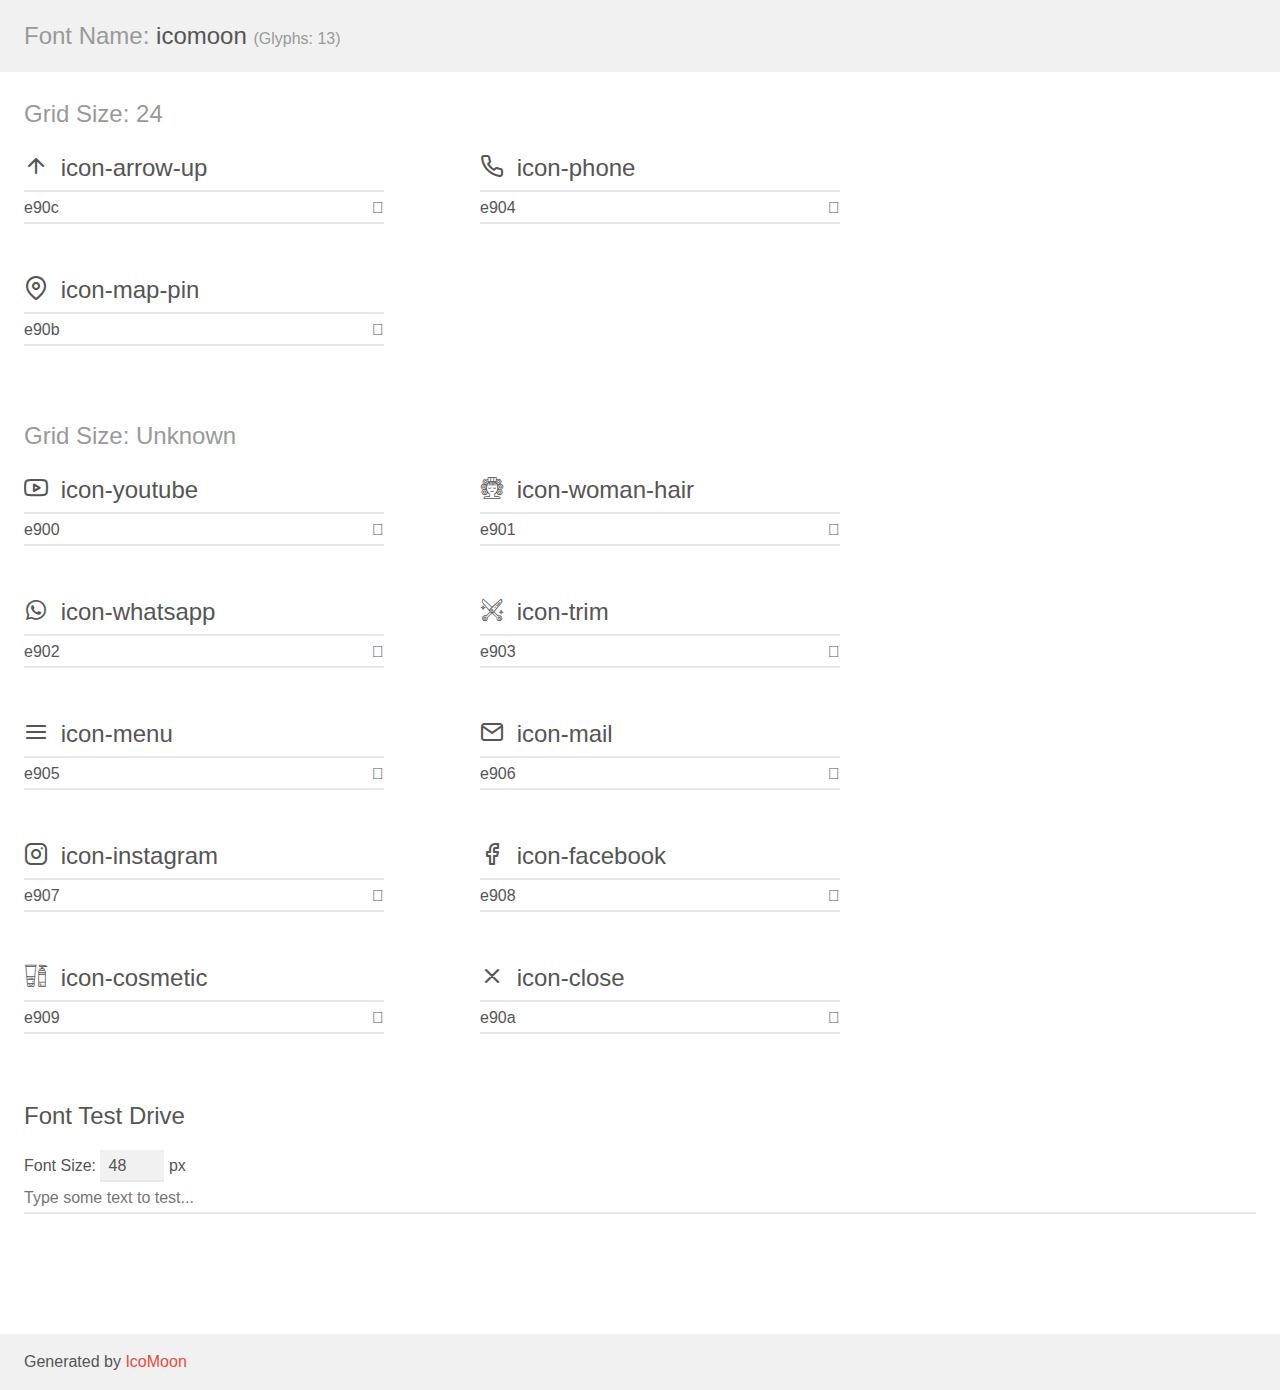
<file: assets/fonts/demo.html>
<!doctype html>
<html>
<head>
    <meta charset="utf-8">
    <title>IcoMoon Demo</title>
    <meta name="description" content="An Icon Font Generated By IcoMoon.io">
    <meta name="viewport" content="width=device-width, initial-scale=1">
    <link rel="stylesheet" href="demo-files/demo.css">
    <link rel="stylesheet" href="style.css"></head>
<body>
    <div class="bgc1 clearfix">
        <h1 class="mhmm mvm"><span class="fgc1">Font Name:</span> icomoon <small class="fgc1">(Glyphs:&nbsp;13)</small></h1>
    </div>
    <div class="clearfix mhl ptl">
        <h1 class="mvm mtn fgc1">Grid Size: 24</h1>
        <div class="glyph fs1">
            <div class="clearfix bshadow0 pbs">
                <span class="icon-arrow-up"></span>
                <span class="mls"> icon-arrow-up</span>
            </div>
            <fieldset class="fs0 size1of1 clearfix hidden-false">
                <input type="text" readonly value="e90c" class="unit size1of2" />
                <input type="text" maxlength="1" readonly value="&#xe90c;" class="unitRight size1of2 talign-right" />
            </fieldset>
            <div class="fs0 bshadow0 clearfix hidden-true">
                <span class="unit pvs fgc1">liga: </span>
                <input type="text" readonly value="" class="liga unitRight" />
            </div>
        </div>
        <div class="glyph fs1">
            <div class="clearfix bshadow0 pbs">
                <span class="icon-phone"></span>
                <span class="mls"> icon-phone</span>
            </div>
            <fieldset class="fs0 size1of1 clearfix hidden-false">
                <input type="text" readonly value="e904" class="unit size1of2" />
                <input type="text" maxlength="1" readonly value="&#xe904;" class="unitRight size1of2 talign-right" />
            </fieldset>
            <div class="fs0 bshadow0 clearfix hidden-true">
                <span class="unit pvs fgc1">liga: </span>
                <input type="text" readonly value="" class="liga unitRight" />
            </div>
        </div>
        <div class="glyph fs1">
            <div class="clearfix bshadow0 pbs">
                <span class="icon-map-pin"></span>
                <span class="mls"> icon-map-pin</span>
            </div>
            <fieldset class="fs0 size1of1 clearfix hidden-false">
                <input type="text" readonly value="e90b" class="unit size1of2" />
                <input type="text" maxlength="1" readonly value="&#xe90b;" class="unitRight size1of2 talign-right" />
            </fieldset>
            <div class="fs0 bshadow0 clearfix hidden-true">
                <span class="unit pvs fgc1">liga: </span>
                <input type="text" readonly value="" class="liga unitRight" />
            </div>
        </div>
    </div>
    <div class="clearfix mhl ptl">
        <h1 class="mvm mtn fgc1">Grid Size: Unknown</h1>
        <div class="glyph fs2">
            <div class="clearfix bshadow0 pbs">
                <span class="icon-youtube"></span>
                <span class="mls"> icon-youtube</span>
            </div>
            <fieldset class="fs0 size1of1 clearfix hidden-false">
                <input type="text" readonly value="e900" class="unit size1of2" />
                <input type="text" maxlength="1" readonly value="&#xe900;" class="unitRight size1of2 talign-right" />
            </fieldset>
            <div class="fs0 bshadow0 clearfix hidden-true">
                <span class="unit pvs fgc1">liga: </span>
                <input type="text" readonly value="" class="liga unitRight" />
            </div>
        </div>
        <div class="glyph fs2">
            <div class="clearfix bshadow0 pbs">
                <span class="icon-woman-hair"></span>
                <span class="mls"> icon-woman-hair</span>
            </div>
            <fieldset class="fs0 size1of1 clearfix hidden-false">
                <input type="text" readonly value="e901" class="unit size1of2" />
                <input type="text" maxlength="1" readonly value="&#xe901;" class="unitRight size1of2 talign-right" />
            </fieldset>
            <div class="fs0 bshadow0 clearfix hidden-true">
                <span class="unit pvs fgc1">liga: </span>
                <input type="text" readonly value="" class="liga unitRight" />
            </div>
        </div>
        <div class="glyph fs2">
            <div class="clearfix bshadow0 pbs">
                <span class="icon-whatsapp"></span>
                <span class="mls"> icon-whatsapp</span>
            </div>
            <fieldset class="fs0 size1of1 clearfix hidden-false">
                <input type="text" readonly value="e902" class="unit size1of2" />
                <input type="text" maxlength="1" readonly value="&#xe902;" class="unitRight size1of2 talign-right" />
            </fieldset>
            <div class="fs0 bshadow0 clearfix hidden-true">
                <span class="unit pvs fgc1">liga: </span>
                <input type="text" readonly value="" class="liga unitRight" />
            </div>
        </div>
        <div class="glyph fs2">
            <div class="clearfix bshadow0 pbs">
                <span class="icon-trim"></span>
                <span class="mls"> icon-trim</span>
            </div>
            <fieldset class="fs0 size1of1 clearfix hidden-false">
                <input type="text" readonly value="e903" class="unit size1of2" />
                <input type="text" maxlength="1" readonly value="&#xe903;" class="unitRight size1of2 talign-right" />
            </fieldset>
            <div class="fs0 bshadow0 clearfix hidden-true">
                <span class="unit pvs fgc1">liga: </span>
                <input type="text" readonly value="" class="liga unitRight" />
            </div>
        </div>
        <div class="glyph fs2">
            <div class="clearfix bshadow0 pbs">
                <span class="icon-menu"></span>
                <span class="mls"> icon-menu</span>
            </div>
            <fieldset class="fs0 size1of1 clearfix hidden-false">
                <input type="text" readonly value="e905" class="unit size1of2" />
                <input type="text" maxlength="1" readonly value="&#xe905;" class="unitRight size1of2 talign-right" />
            </fieldset>
            <div class="fs0 bshadow0 clearfix hidden-true">
                <span class="unit pvs fgc1">liga: </span>
                <input type="text" readonly value="" class="liga unitRight" />
            </div>
        </div>
        <div class="glyph fs2">
            <div class="clearfix bshadow0 pbs">
                <span class="icon-mail"></span>
                <span class="mls"> icon-mail</span>
            </div>
            <fieldset class="fs0 size1of1 clearfix hidden-false">
                <input type="text" readonly value="e906" class="unit size1of2" />
                <input type="text" maxlength="1" readonly value="&#xe906;" class="unitRight size1of2 talign-right" />
            </fieldset>
            <div class="fs0 bshadow0 clearfix hidden-true">
                <span class="unit pvs fgc1">liga: </span>
                <input type="text" readonly value="" class="liga unitRight" />
            </div>
        </div>
        <div class="glyph fs2">
            <div class="clearfix bshadow0 pbs">
                <span class="icon-instagram"></span>
                <span class="mls"> icon-instagram</span>
            </div>
            <fieldset class="fs0 size1of1 clearfix hidden-false">
                <input type="text" readonly value="e907" class="unit size1of2" />
                <input type="text" maxlength="1" readonly value="&#xe907;" class="unitRight size1of2 talign-right" />
            </fieldset>
            <div class="fs0 bshadow0 clearfix hidden-true">
                <span class="unit pvs fgc1">liga: </span>
                <input type="text" readonly value="" class="liga unitRight" />
            </div>
        </div>
        <div class="glyph fs2">
            <div class="clearfix bshadow0 pbs">
                <span class="icon-facebook"></span>
                <span class="mls"> icon-facebook</span>
            </div>
            <fieldset class="fs0 size1of1 clearfix hidden-false">
                <input type="text" readonly value="e908" class="unit size1of2" />
                <input type="text" maxlength="1" readonly value="&#xe908;" class="unitRight size1of2 talign-right" />
            </fieldset>
            <div class="fs0 bshadow0 clearfix hidden-true">
                <span class="unit pvs fgc1">liga: </span>
                <input type="text" readonly value="" class="liga unitRight" />
            </div>
        </div>
        <div class="glyph fs2">
            <div class="clearfix bshadow0 pbs">
                <span class="icon-cosmetic"></span>
                <span class="mls"> icon-cosmetic</span>
            </div>
            <fieldset class="fs0 size1of1 clearfix hidden-false">
                <input type="text" readonly value="e909" class="unit size1of2" />
                <input type="text" maxlength="1" readonly value="&#xe909;" class="unitRight size1of2 talign-right" />
            </fieldset>
            <div class="fs0 bshadow0 clearfix hidden-true">
                <span class="unit pvs fgc1">liga: </span>
                <input type="text" readonly value="" class="liga unitRight" />
            </div>
        </div>
        <div class="glyph fs2">
            <div class="clearfix bshadow0 pbs">
                <span class="icon-close"></span>
                <span class="mls"> icon-close</span>
            </div>
            <fieldset class="fs0 size1of1 clearfix hidden-false">
                <input type="text" readonly value="e90a" class="unit size1of2" />
                <input type="text" maxlength="1" readonly value="&#xe90a;" class="unitRight size1of2 talign-right" />
            </fieldset>
            <div class="fs0 bshadow0 clearfix hidden-true">
                <span class="unit pvs fgc1">liga: </span>
                <input type="text" readonly value="" class="liga unitRight" />
            </div>
        </div>
    </div>

    <!--[if gt IE 8]><!-->
    <div class="mhl clearfix mbl">
        <h1>Font Test Drive</h1>
        <label>
            Font Size: <input id="fontSize" type="number" class="textbox0 mbm"
            min="8" value="48" />
            px
        </label>
        <input id="testText" type="text" class="phl size1of1 mvl"
        placeholder="Type some text to test..." value=""/>
        <div id="testDrive" class="icon-" style="font-family: icomoon">&nbsp;
        </div>
    </div>
    <!--<![endif]-->
    <div class="bgc1 clearfix">
        <p class="mhl">Generated by <a href="https://icomoon.io/app">IcoMoon</a></p>
    </div>

    <script src="demo-files/demo.js"></script>
</body>
</html>
</file>
<file: assets/fonts/demo-files/demo.css>
body {
  padding: 0;
  margin: 0;
  font-family: sans-serif;
  font-size: 1em;
  line-height: 1.5;
  color: #555;
  background: #fff;
}
h1 {
  font-size: 1.5em;
  font-weight: normal;
}
small {
  font-size: .66666667em;
}
a {
  color: #e74c3c;
  text-decoration: none;
}
a:hover, a:focus {
  box-shadow: 0 1px #e74c3c;
}
.bshadow0, input {
  box-shadow: inset 0 -2px #e7e7e7;
}
input:hover {
  box-shadow: inset 0 -2px #ccc;
}
input, fieldset {
  font-family: sans-serif;
  font-size: 1em;
  margin: 0;
  padding: 0;
  border: 0;
}
input {
  color: inherit;
  line-height: 1.5;
  height: 1.5em;
  padding: .25em 0;
}
input:focus {
  outline: none;
  box-shadow: inset 0 -2px #449fdb;
}
.glyph {
  font-size: 16px;
  width: 15em;
  padding-bottom: 1em;
  margin-right: 4em;
  margin-bottom: 1em;
  float: left;
  overflow: hidden;
}
.liga {
  width: 80%;
  width: calc(100% - 2.5em);
}
.talign-right {
  text-align: right;
}
.talign-center {
  text-align: center;
}
.bgc1 {
  background: #f1f1f1;
}
.fgc1 {
  color: #999;
}
.fgc0 {
  color: #000;
}
p {
  margin-top: 1em;
  margin-bottom: 1em;
}
.mvm {
  margin-top: .75em;
  margin-bottom: .75em;
}
.mtn {
  margin-top: 0;
}
.mtl, .mal {
  margin-top: 1.5em;
}
.mbl, .mal {
  margin-bottom: 1.5em;
}
.mal, .mhl {
  margin-left: 1.5em;
  margin-right: 1.5em;
}
.mhmm {
  margin-left: 1em;
  margin-right: 1em;
}
.mls {
  margin-left: .25em;
}
.ptl {
  padding-top: 1.5em;
}
.pbs, .pvs {
  padding-bottom: .25em;
}
.pvs, .pts {
  padding-top: .25em;
}
.unit {
  float: left;
}
.unitRight {
  float: right;
}
.size1of2 {
  width: 50%;
}
.size1of1 {
  width: 100%;
}
.clearfix:before, .clearfix:after {
  content: " ";
  display: table;
}
.clearfix:after {
  clear: both;
}
.hidden-true {
  display: none;
}
.textbox0 {
  width: 3em;
  background: #f1f1f1;
  padding: .25em .5em;
  line-height: 1.5;
  height: 1.5em;
}
#testDrive {
  display: block;
  padding-top: 24px;
  line-height: 1.5;
}
.fs0 {
  font-size: 16px;
}
.fs1 {
  font-size: 24px;
}
.fs2 {
  font-size: 24px;
}
</file>
<file: assets/fonts/style.css>
@font-face {
  font-family: 'icomoon';
  src:  url('fonts/icomoon.eot?s6k3zy');
  src:  url('fonts/icomoon.eot?s6k3zy#iefix') format('embedded-opentype'),
    url('fonts/icomoon.ttf?s6k3zy') format('truetype'),
    url('fonts/icomoon.woff?s6k3zy') format('woff'),
    url('fonts/icomoon.svg?s6k3zy#icomoon') format('svg');
  font-weight: normal;
  font-style: normal;
  font-display: block;
}

[class^="icon-"], [class*=" icon-"] {
  /* use !important to prevent issues with browser extensions that change fonts */
  font-family: 'icomoon' !important;
  speak: never;
  font-style: normal;
  font-weight: normal;
  font-variant: normal;
  text-transform: none;
  line-height: 1;

  /* Better Font Rendering =========== */
  -webkit-font-smoothing: antialiased;
  -moz-osx-font-smoothing: grayscale;
}

.icon-arrow-up:before {
  content: "\e90c";
}
.icon-phone:before {
  content: "\e904";
}
.icon-map-pin:before {
  content: "\e90b";
}
.icon-youtube:before {
  content: "\e900";
}
.icon-woman-hair:before {
  content: "\e901";
}
.icon-whatsapp:before {
  content: "\e902";
}
.icon-trim:before {
  content: "\e903";
}
.icon-menu:before {
  content: "\e905";
}
.icon-mail:before {
  content: "\e906";
}
.icon-instagram:before {
  content: "\e907";
}
.icon-facebook:before {
  content: "\e908";
}
.icon-cosmetic:before {
  content: "\e909";
}
.icon-close:before {
  content: "\e90a";
}
</file>
